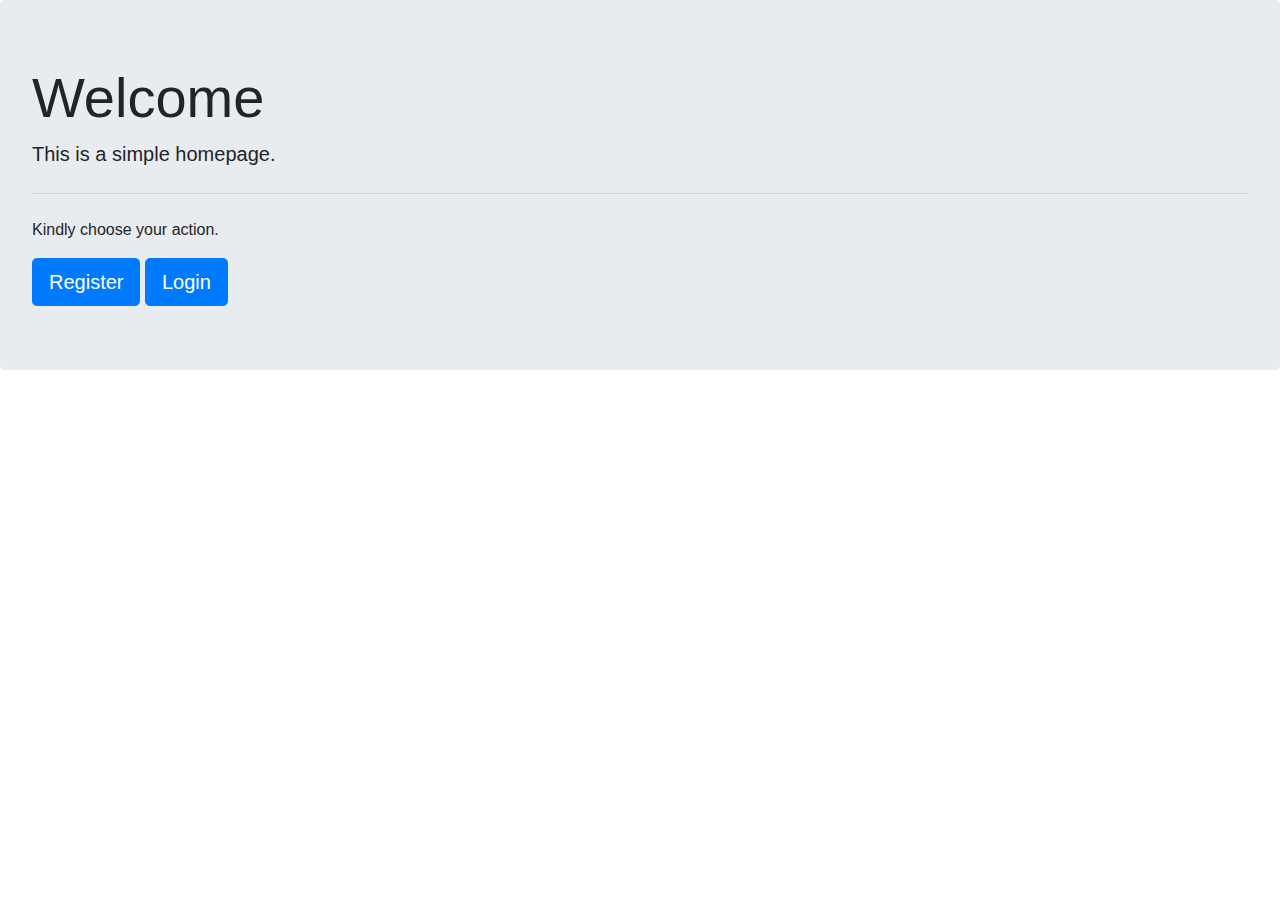
<file: app/templates/index.html>
<!doctype html>
<html lang="en">
  <head>
    <!-- Required meta tags -->
    <meta charset="utf-8">
    <meta name="viewport" content="width=device-width, initial-scale=1, shrink-to-fit=no">

    <!-- Bootstrap CSS -->
    <link rel="stylesheet" href="https://stackpath.bootstrapcdn.com/bootstrap/4.3.1/css/bootstrap.min.css" integrity="sha384-ggOyR0iXCbMQv3Xipma34MD+dH/1fQ784/j6cY/iJTQUOhcWr7x9JvoRxT2MZw1T" crossorigin="anonymous">

    <title>Home!</title>
  </head>
  <body>
        <div class="jumbotron">
                <h1 class="display-4">Welcome</h1>
                <p class="lead">This is a simple homepage.</p>
                <hr class="my-4">
                <p>Kindly choose your action.</p>
                <a class="btn btn-primary btn-lg" href="/register" role="button">Register</a>
                <a class="btn btn-primary btn-lg" href="/login" role="button">Login</a>

              </div>

    <!-- Optional JavaScript -->
    <!-- jQuery first, then Popper.js, then Bootstrap JS -->
    <script src="https://code.jquery.com/jquery-3.3.1.slim.min.js" integrity="sha384-q8i/X+965DzO0rT7abK41JStQIAqVgRVzpbzo5smXKp4YfRvH+8abtTE1Pi6jizo" crossorigin="anonymous"></script>
    <script src="https://cdnjs.cloudflare.com/ajax/libs/popper.js/1.14.7/umd/popper.min.js" integrity="sha384-UO2eT0CpHqdSJQ6hJty5KVphtPhzWj9WO1clHTMGa3JDZwrnQq4sF86dIHNDz0W1" crossorigin="anonymous"></script>
    <script src="https://stackpath.bootstrapcdn.com/bootstrap/4.3.1/js/bootstrap.min.js" integrity="sha384-JjSmVgyd0p3pXB1rRibZUAYoIIy6OrQ6VrjIEaFf/nJGzIxFDsf4x0xIM+B07jRM" crossorigin="anonymous"></script>
  </body>
</html>
</file>
